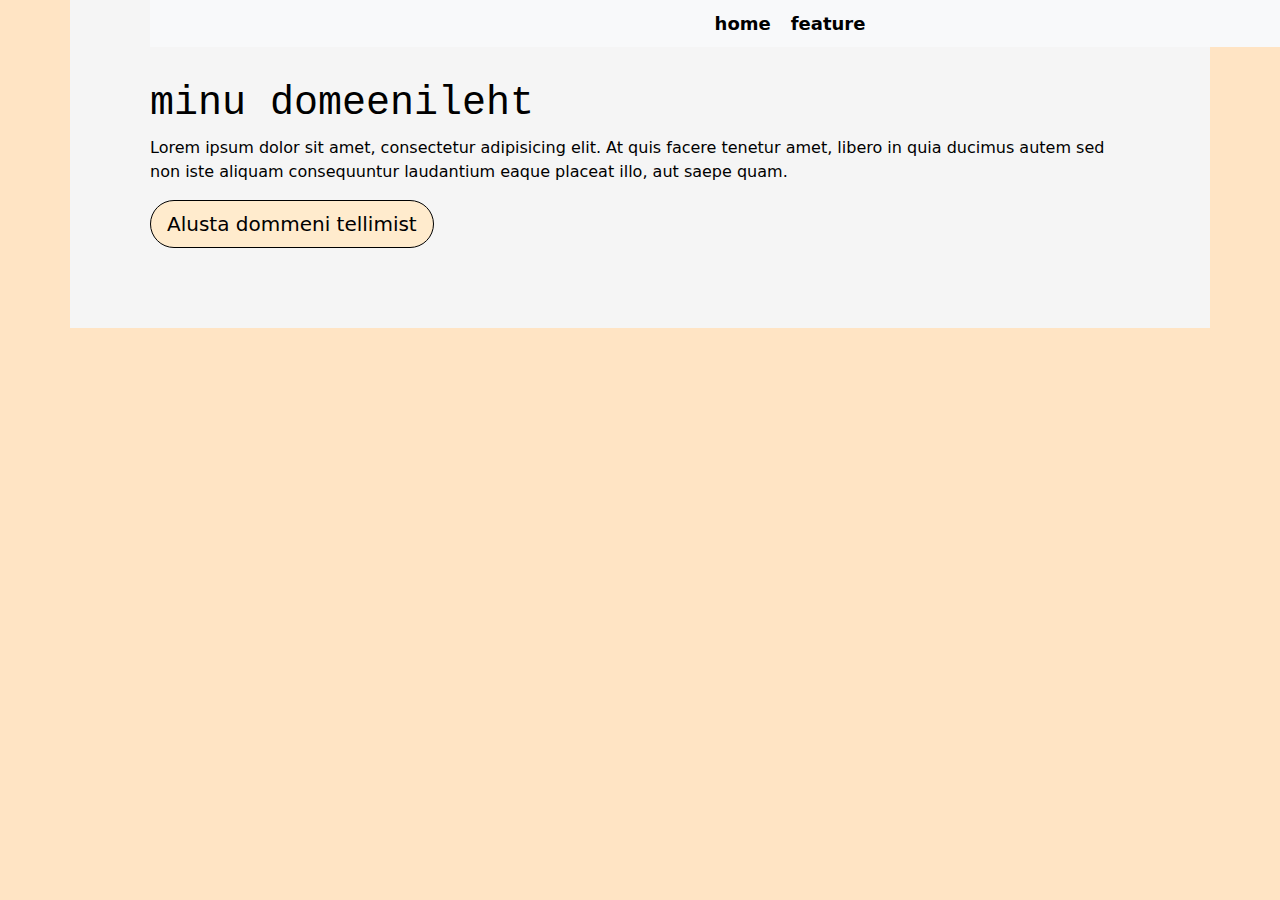
<file: index.html>
<!DOCTYPE html>
<html lang="en">
<head>
    <meta charset="UTF-8">
    <meta name="viewport" content="width=device-width, initial-scale=1.0">
    <title>Domeen</title>
    <link href="https://cdn.jsdelivr.net/npm/bootstrap@5.3.3/dist/css/bootstrap.min.css" rel="stylesheet" integrity="sha384-QWTKZyjpPEjISv5WaRU9OFeRpok6YctnYmDr5pNlyT2bRjXh0JMhjY6hW+ALEwIH" crossorigin="anonymous"> 
    <link rel="stylesheet" href="style.css">
    <link rel="preconnect" href="https://fonts.googleapis.com">
    <link rel="preconnect" href="https://fonts.gstatic.com" crossorigin>
    <link href="https://fonts.googleapis.com/css2?family=Raleway:ital,wght@0,100..900;1,100..900&display=swap" rel="stylesheet">

</head>
<body>
    <div class="container">
        <nav>
            <ul>
                <li>home</li>
                <li>feature</li>
            </ul>
        </nav>
        <b><h1>minu domeenileht</h1></b>
        <p>Lorem ipsum dolor sit amet, consectetur adipisicing elit. At quis facere tenetur amet, libero in quia ducimus autem sed non iste aliquam consequuntur laudantium eaque placeat illo, aut saepe quam.</p>
        <a href="secondPage.html">
            <button class="btn btn-primary btn-lg" type="submit">Alusta dommeni tellimist</button>
        </a>
</body>
</html>
</file>
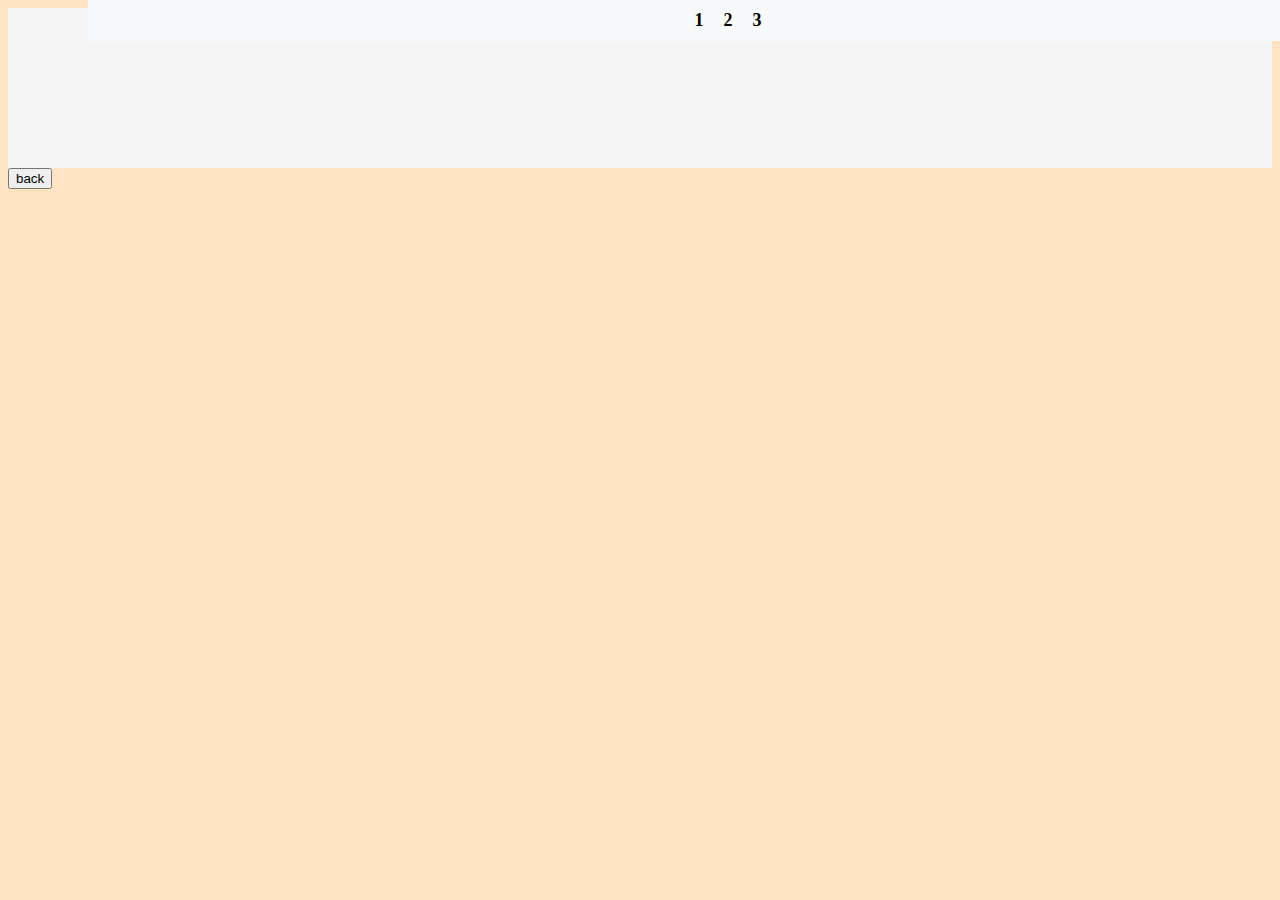
<file: index2.html>
<!DOCTYPE html>
<html lang="en">
<head>
    <meta charset="UTF-8">
    <meta name="viewport" content="width=device-width, initial-scale=1.0">
    <title>Document</title>
    <link rel="stylesheet" href="style.css">
</head>
<body>
    <div class="containerTwo">
        <nav>
            <ul>
                <li>1</li>
                <li>2</li>
                <li>3</li>
            </ul>
        </nav>
    </div>
<a href="index.html">
    <button>back</button>
</a>
</body>
</html>
</file>
<file: style.css>
body{
    color: black;
    background-color:bisque;
}

.container{
    padding: 5rem;
    background-color: whitesmoke;
    margin: auto;
}

.btn{
    background:blanchedalmond;
    border-color: black;
    color: black;
    border-radius: 3rem
}

h1{
    font-family: monospace;
   
}

.btn-primary:hover{
    background-color: blue
}

img{
text-align: center;
}


nav {
    position: absolute; 
    top: 0;
    width: 100%;
    background-color: #f8f9fa; 
    padding: 10px 0; 
    z-index: 1000; 
}

nav ul {
    list-style-type: none; 
    display: flex; 
    justify-content: center;
    gap: 20px; 
    margin: 0; 
    padding: 0;
}

nav ul li {
    font-size: 18px; 
    font-weight: bold; 
    cursor: pointer;
    color: black;
}

nav ul li:hover {
    text-decoration: underline;/
}

.center-button {
    display: flex;
    justify-content: center;  
    align-items: center;     
    height: 100vh;          
}

.center-button button {
    margin-top: 20px;       
}

.center-container {
    display: flex;               
    justify-content: center;    
    align-items: center;       
    height: 100vh;               
}

.containerTwo{
    padding: 5rem;
    background-color: whitesmoke;
    margin: auto;
}

.center-containerTwo {
    display: flex;               
    justify-content: center;    
    align-items: center;       
    height: 100vh;               
}
</file>
